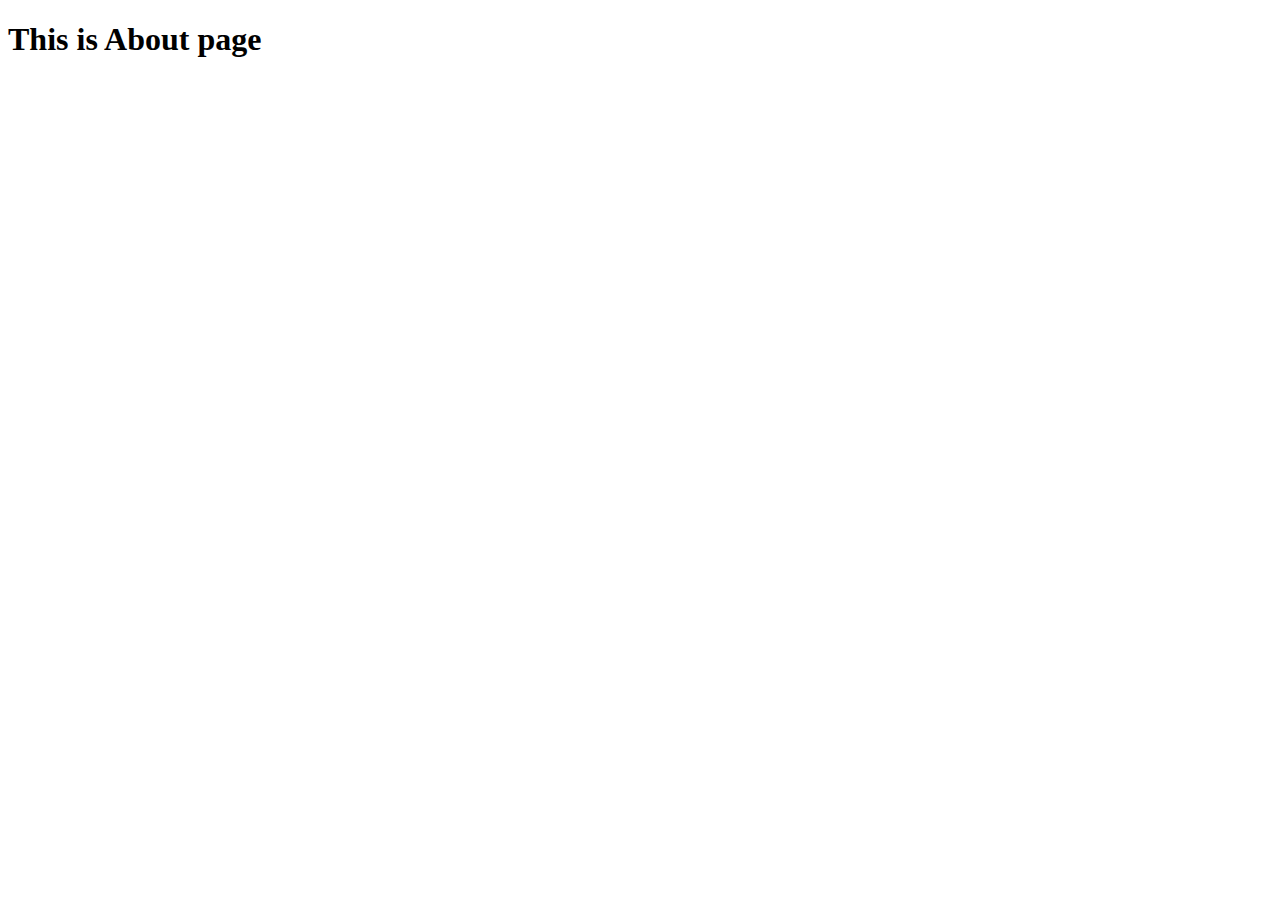
<file: product.html>
<!DOCTYPE html>
<html lang="en">
<head>
    <meta charset="UTF-8">
    <meta http-equiv="X-UA-Compatible" content="IE=edge">
    <meta name="viewport" content="width=device-width, initial-scale=1.0">
    <title>Lost Shirt | About</title>
</head>
<body>
    <h1>This is About page</h1>
</body>
</html>
</file>
